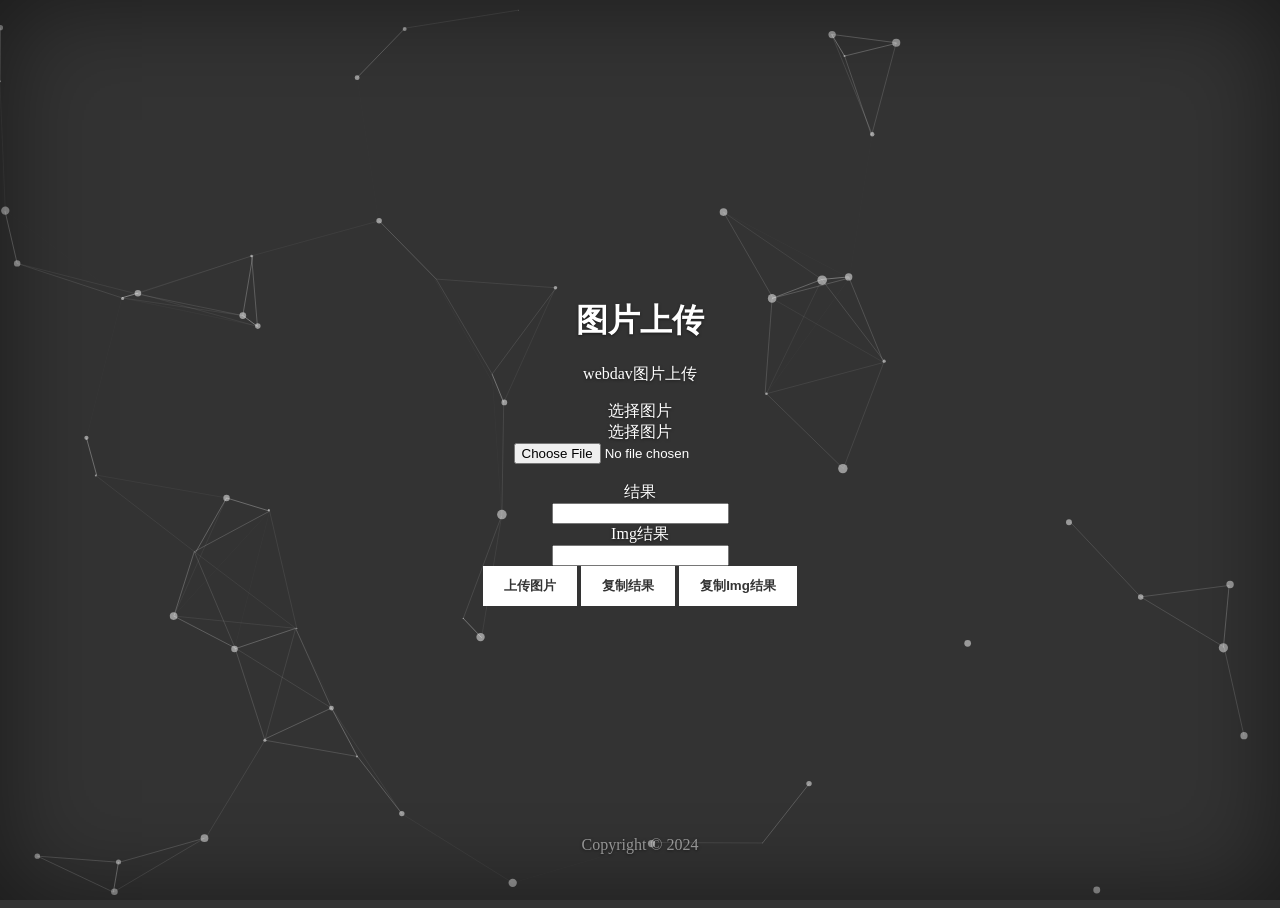
<file: src/main/webapp/index2.html>
<!DOCTYPE html>
<html lang="zh-CN">
<head>
    <meta charset="utf-8">
    <meta http-equiv="X-UA-Compatible" content="IE=edge">
    <meta name="viewport" content="width=device-width, initial-scale=1">

    <meta name="description" content="">
    <meta name="author" content="">

    <title>webdav图床</title>

    <!-- Bootstrap core CSS -->
<!--    <link href="https://lib.baomitu.com/twitter-bootstrap/3.3.7/css/bootstrap.min.css" rel="stylesheet">-->
    <link href="https://cdn.staticfile.net/layui/2.9.4/css/layui.css" rel="stylesheet">
    <script src="https://cdn.staticfile.net/layui/2.9.4/layui.js"></script>


    <!-- Custom styles for this template -->
    <link href="cover.css" rel="stylesheet">

</head>

<body style="overflow: hidden;">
<div style="position: absolute;top: 0;left: 0;right: 0;bottom: 0; z-index: 99999;">
    <div class="site-wrapper">

        <div class="site-wrapper-inner">

            <div class="cover-container">

                <div class="inner cover">
                    <h1 class="cover-heading">图片上传</h1>
                    <p class="lead">
                        webdav图片上传</p>
                    <p class="lead">
                    <form>
                        <div class="form-group">
                            <label class="sr-only">选择图片</label>
                            <div class="input-group">
                                <div class="input-group-addon">选择图片</div>
                                <input type="file" class="form-control" onchange="getBase64()" id="imgfile" value="后台设置的通讯密钥">
                            </div>
                        </div>
                        <br>
                        <div class="form-group">
                            <div class="input-group">
                                <div class="input-group-addon">结果</div>
                                <input type="text" class="form-control" id="resultUrl" readonly value="">
                            </div>
                        </div>
                        <div class="form-group">
                            <div class="input-group">
                                <div class="input-group-addon">Img结果</div>
                                <input type="text" class="form-control" id="resultUrlImg" readonly value="">
                            </div>
                        </div>
                       <div class="form-group">
                            <div id="fill"></div>
                       </div>
                        <button type="button" class="btn btn-lg btn-default" onclick="doTest()">上传图片</button>
                        <button type="button" class="btn btn-lg btn-default" onclick="copyResult()">复制结果</button>
                        <button type="button" class="btn btn-lg btn-default" onclick="copyResult1()">复制Img结果</button>
                    </form>
                    </p>
                </div>


                <div class="mastfoot">
                    <div class="inner">
                        <p> Copyright © 2024</p>
                    </div>
                </div>

            </div>

        </div>

    </div>
</div>

<div id="bj" style="position: absolute;top: 0;left: 0;right: 0;bottom: 0;"></div>
<!-- Bootstrap core JavaScript
================================================== -->
<!-- Placed at the end of the document so the pages load faster -->
<script src="https://lib.baomitu.com/jquery/3.3.1/jquery.min.js"></script>
<script src="https://lib.baomitu.com/twitter-bootstrap/3.3.7/js/bootstrap.min.js"></script>


<script src="particles.js"></script>

<script>

    function copyResult() {
        var oContent=document.getElementById("resultUrl");

        oContent.select(); // 选择对象

        document.execCommand("Copy"); // 执行浏览器复制命令

        alert("复制完毕，可粘贴");

    }

    function copyResult1() {
        var oContent=document.getElementById("resultUrlImg");

        oContent.select(); // 选择对象

        document.execCommand("Copy"); // 执行浏览器复制命令

        alert("复制完毕，可粘贴");

    }

    function clearInputFile(f) {
        try{
            f.value = '';
            if(f.value){
                f.type = "text";
                f.type = "file";
            }
        }catch(e){}
    };

    function openProgressBar() {
        var progressbar = {
            init: function() {
                var fill = document.getElementById("fill");
                var count = 0;
                var timer = setInterval(() => {
                    if (fill.innerHTML==='上传完成' || fill.innerHTML==='上传失败') {
                        clearInterval(timer)
                    }else {
                        count++;
                        fill.innerHTML=count + '%';
                        if(count===100){
                            fill.innerHTML= '上传中';
                            clearInterval(timer)
                        }
                    }
                }, 17);
            }

        };
        progressbar.init();
        return progressbar
    }

    function getBase64() {
        var file = document.getElementById('imgfile').files[0];
        console.log(file==null)
        if(!/image\/\w+/.test(file.type)){
            alert("文件类型错误，必须为图片！");
            return false;
        }
        formdata = new FormData($('imgfile').get(0));
        formdata.append("file", file);
        $("#resultUrl").val("");
        $("#resultUrlImg").val("");
        document.getElementById("fill").innerHTML=""
        //隐藏标签
        document.getElementById("fill").style.visibility="hidden";
    }

    function doTest() {
        if (document.getElementById('imgfile').files[0] == null) {
            alert("请选择文件")
            return
        }
        var url = "http://"+window.location.host+'/put'
        openProgressBar();
        document.getElementById("fill").style.visibility="visible";
        document.getElementById("fill").innerHTML=""
        $.ajax({
            url: url,
            type: 'POST',
            data: formdata,
            processData: false,
            contentType: false,
            success: function(res) {
                console.log(res)
                if (res.result === '0') {
                    $("#resultUrl").val(res.url);
                    $("#resultUrlImg").val('[img]'+res.url+'[/img]');
                    document.getElementById("fill").innerHTML="上传完成"
                } else {
                    $("#resultUrl").val("上传失败");
                    $("#resultUrlImg").val("上传失败");
                    document.getElementById("fill").innerHTML="上传失败"
                }
            },
            error: function (res) {
                $("#resultUrl").val("上传失败");
                $("#resultUrlImg").val("上传失败");
                document.getElementById("fill").innerHTML="上传失败"
            }
        });
    }

    function fileChange(file) {
        let reader = new FileReader();
        let rs = reader.readAsArrayBuffer(file);
         let blob = null;
        reader.onload = (e) => {
            if (typeof e.target.result === 'object') {
                blob = new Blob([e.target.result])
            } else {
                blob = e.target.result
            }

        }
    }



    particlesJS('bj',

        {
            "particles": {
                "number": {
                    "value": 50,
                    "density": {
                        "enable": true,
                        "value_area": 1000
                    }
                },
                "color": {
                    "value": "#ffffff"
                },
                "shape": {
                    "type": "circle",
                    "stroke": {
                        "width": 0,
                        "color": "#000000"
                    },
                    "polygon": {
                        "nb_sides": 5
                    },
                    "image": {
                        "src": "img/github.svg",
                        "width": 100,
                        "height": 100
                    }
                },
                "opacity": {
                    "value": 0.5,
                    "random": false,
                    "anim": {
                        "enable": false,
                        "speed": 1,
                        "opacity_min": 0.1,
                        "sync": false
                    }
                },
                "size": {
                    "value": 5,
                    "random": true,
                    "anim": {
                        "enable": false,
                        "speed": 40,
                        "size_min": 0.1,
                        "sync": false
                    }
                },
                "line_linked": {
                    "enable": true,
                    "distance": 150,
                    "color": "#ffffff",
                    "opacity": 0.4,
                    "width": 1
                },
                "move": {
                    "enable": true,
                    "speed": 6,
                    "direction": "none",
                    "random": false,
                    "straight": false,
                    "out_mode": "out",
                    "attract": {
                        "enable": false,
                        "rotateX": 600,
                        "rotateY": 1200
                    }
                }
            },
            "interactivity": {
                "detect_on": "canvas",
                "events": {
                    "onhover": {
                        "enable": false,
                        "mode": "grab"
                    },
                    "onclick": {
                        "enable": true,
                        "mode": "push"
                    },
                    "resize": true
                },
                "modes": {
                    "grab": {
                        "distance": 400,
                        "line_linked": {
                            "opacity": 1
                        }
                    },
                    "bubble": {
                        "distance": 400,
                        "size": 40,
                        "duration": 2,
                        "opacity": 8,
                        "speed": 3
                    },
                    "repulse": {
                        "distance": 200
                    },
                    "push": {
                        "particles_nb": 4
                    },
                    "remove": {
                        "particles_nb": 2
                    }
                }
            },
            "retina_detect": true,
            "config_demo": {
                "hide_card": false,
                "background_color": "#b61924",
                "background_image": "",
                "background_position": "50% 50%",
                "background_repeat": "no-repeat",
                "background_size": "cover"
            }
        }
    );

</script>

</body>
</html>
</file>
<file: src/main/webapp/cover.css>
/*
 * Globals
 */

/* Links */
a,
a:focus,
a:hover {
  color: #fff;
}

/* Custom default button */
.btn-default,
.btn-default:hover,
.btn-default:focus {
  color: #333;
  text-shadow: none; /* Prevent inheritance from `body` */
  background-color: #fff;
  border: 1px solid #fff;
}


/*
 * Base structure
 */

html,
body {
  height: 100%;
  background-color: #333;
}
body {
  color: #fff;
  text-align: center;
  text-shadow: 0 1px 3px rgba(0,0,0,.5);
}

/* Extra markup and styles for table-esque vertical and horizontal centering */
.site-wrapper {
  display: table;
  width: 100%;
  height: 100%; /* For at least Firefox */
  min-height: 100%;
  -webkit-box-shadow: inset 0 0 100px rgba(0,0,0,.5);
          box-shadow: inset 0 0 100px rgba(0,0,0,.5);
}
.site-wrapper-inner {
  display: table-cell;
  vertical-align: top;
}
.cover-container {
  margin-right: auto;
  margin-left: auto;
}

/* Padding for spacing */
.inner {
  padding: 30px;
}


/*
 * Header
 */
.masthead-brand {
  margin-top: 10px;
  margin-bottom: 10px;
}

.masthead-nav > li {
  display: inline-block;
}
.masthead-nav > li + li {
  margin-left: 20px;
}
.masthead-nav > li > a {
  padding-right: 0;
  padding-left: 0;
  font-size: 16px;
  font-weight: bold;
  color: #fff; /* IE8 proofing */
  color: rgba(255,255,255,.75);
  border-bottom: 2px solid transparent;
}
.masthead-nav > li > a:hover,
.masthead-nav > li > a:focus {
  background-color: transparent;
  border-bottom-color: #a9a9a9;
  border-bottom-color: rgba(255,255,255,.25);
}
.masthead-nav > .active > a,
.masthead-nav > .active > a:hover,
.masthead-nav > .active > a:focus {
  color: #fff;
  border-bottom-color: #fff;
}

@media (min-width: 768px) {
  .masthead-brand {
    float: left;
  }
  .masthead-nav {
    float: right;
  }
}


/*
 * Cover
 */

.cover {
  padding: 0 20px;
}
.cover .btn-lg {
  padding: 10px 20px;
  font-weight: bold;
}


/*
 * Footer
 */

.mastfoot {
  color: #999; /* IE8 proofing */
  color: rgba(255,255,255,.5);
}


/*
 * Affix and center
 */

@media (min-width: 768px) {
  /* Pull out the header and footer */
  .masthead {
    position: fixed;
    top: 0;
  }
  .mastfoot {
    position: fixed;
    bottom: 0;
  }
  /* Start the vertical centering */
  .site-wrapper-inner {
    vertical-align: middle;
  }
  /* Handle the widths */
  .masthead,
  .mastfoot,
  .cover-container {
    width: 100%; /* Must be percentage or pixels for horizontal alignment */
  }
}

@media (min-width: 992px) {
  .masthead,
  .mastfoot,
  .cover-container {
    width: 700px;
  }
}




#wrapper {
  width: 100%;
  height: 20px;
  border: 1px solid #000000;
  margin: 0 auto;
}
#progressbar {
  width: 180px;
  height: 20px;
  margin: 0 auto;
  margin-top: 40px;
  border: 1px solid #000000;
}
/* 设置进度条动画 */
#fill {
  width: 100%;
  animation: move 2s;
  text-align: center;
  background-color: #6caf00;
  color: #EE6363;
}

/* 实现元素宽度过度的动画效果 */
@keyframes move {
  0% {
    width: 0;
  }
  100% {
    width: 100%;
  }
}
</file>
